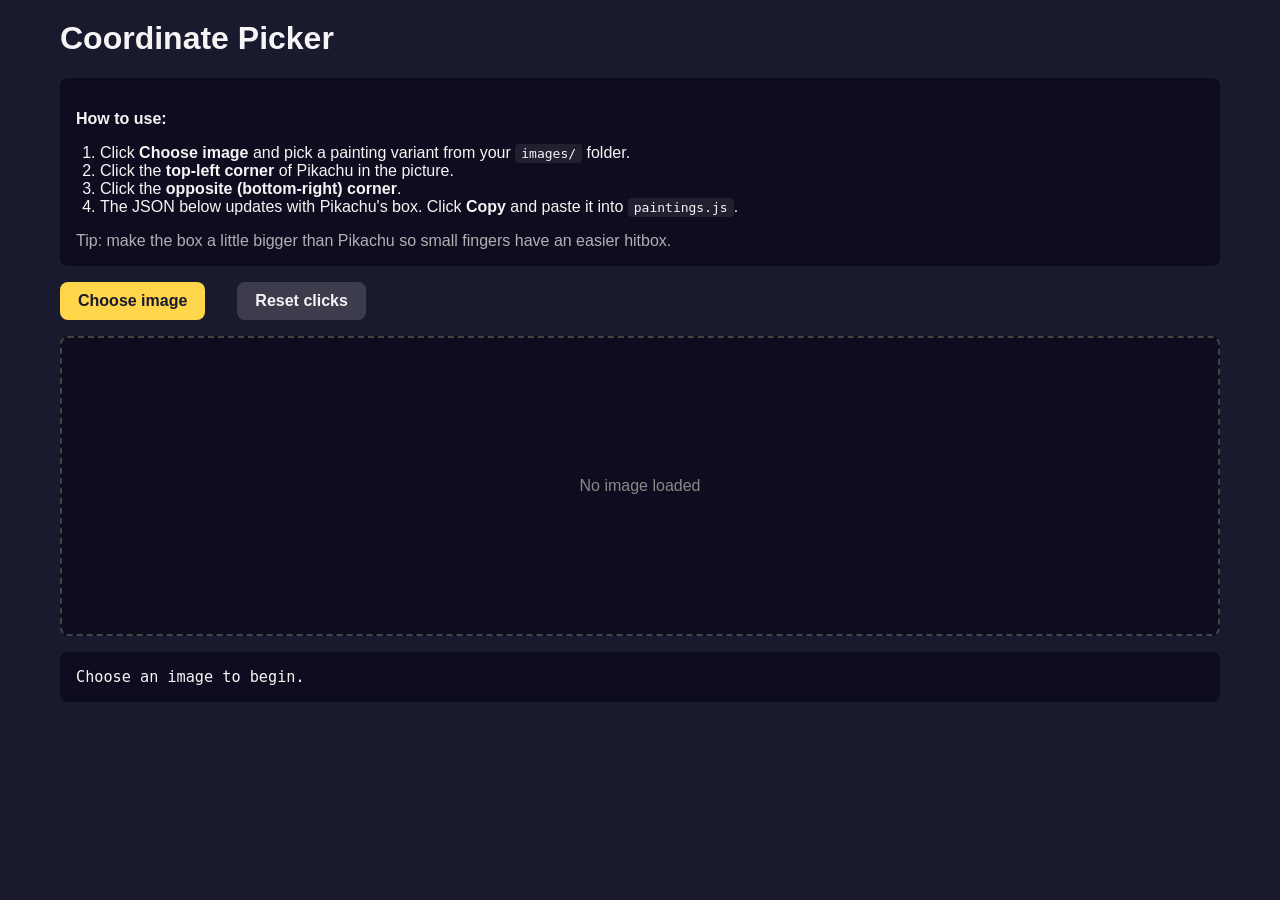
<file: tools/coordinate-picker.html>
<!DOCTYPE html>
<html lang="en">
<head>
  <meta charset="UTF-8" />
  <meta name="viewport" content="width=device-width, initial-scale=1" />
  <title>Coordinate Picker &mdash; Hide-and-Seekachu</title>
  <style>
    * { box-sizing: border-box; }
    body {
      font-family: -apple-system, BlinkMacSystemFont, "Segoe UI", Roboto, sans-serif;
      padding: 20px;
      background: #1a1a2e;
      color: #f5f5f5;
      max-width: 1200px;
      margin: 0 auto;
    }
    h1 { margin-top: 0; }
    .instructions, .output {
      background: #0d0d1f;
      padding: 16px;
      border-radius: 8px;
    }
    .instructions ol { margin: 8px 0; padding-left: 24px; }
    .instructions code, .output code {
      background: rgba(255, 255, 255, 0.08);
      padding: 2px 6px;
      border-radius: 4px;
    }
    .controls {
      display: flex;
      gap: 12px;
      flex-wrap: wrap;
      align-items: center;
      margin: 16px 0;
    }
    button, label.file-label {
      padding: 10px 18px;
      font-size: 1rem;
      border-radius: 8px;
      border: 0;
      cursor: pointer;
      background: #ffd54a;
      color: #1a1a2e;
      font-weight: 600;
      display: inline-block;
    }
    button.secondary {
      background: rgba(255, 255, 255, 0.15);
      color: #f5f5f5;
    }
    input[type="file"] { display: none; }
    #wrap {
      position: relative;
      display: inline-block;
      max-width: 100%;
      background: #0d0d1f;
      border-radius: 8px;
      overflow: hidden;
    }
    #canvas {
      max-width: 100%;
      height: auto;
      display: block;
      cursor: crosshair;
    }
    #wrap.empty {
      width: 100%;
      min-height: 300px;
      display: flex;
      align-items: center;
      justify-content: center;
      color: #888;
      border: 2px dashed #444;
    }
    #box {
      position: absolute;
      border: 3px solid #ffd54a;
      background: rgba(255, 213, 74, 0.25);
      pointer-events: none;
    }
    .marker {
      position: absolute;
      width: 14px;
      height: 14px;
      border-radius: 50%;
      background: #ff5252;
      border: 2px solid #fff;
      transform: translate(-50%, -50%);
      pointer-events: none;
    }
    .output {
      margin-top: 16px;
      font-family: ui-monospace, SFMono-Regular, Menlo, monospace;
      white-space: pre-wrap;
      font-size: 0.95rem;
    }
    .filename {
      font-size: 0.9rem;
      opacity: 0.7;
      margin-left: 8px;
    }
  </style>
</head>
<body>
  <h1>Coordinate Picker</h1>
  <div class="instructions">
    <p><strong>How to use:</strong></p>
    <ol>
      <li>Click <strong>Choose image</strong> and pick a painting variant from your <code>images/</code> folder.</li>
      <li>Click the <strong>top-left corner</strong> of Pikachu in the picture.</li>
      <li>Click the <strong>opposite (bottom-right) corner</strong>.</li>
      <li>The JSON below updates with Pikachu's box. Click <strong>Copy</strong> and paste it into <code>paintings.js</code>.</li>
    </ol>
    <p style="opacity: 0.7; margin-bottom: 0;">Tip: make the box a little bigger than Pikachu so small fingers have an easier hitbox.</p>
  </div>

  <div class="controls">
    <label class="file-label" for="file">Choose image</label>
    <input type="file" id="file" accept="image/*" />
    <span class="filename" id="filename"></span>
    <button class="secondary" id="reset-btn" type="button">Reset clicks</button>
  </div>

  <div id="wrap" class="empty">
    <span id="placeholder">No image loaded</span>
    <img id="canvas" alt="" style="display:none" />
    <div id="box" style="display:none"></div>
    <div id="marker-1" class="marker" style="display:none"></div>
    <div id="marker-2" class="marker" style="display:none"></div>
  </div>

  <div class="output" id="output">Choose an image to begin.</div>
  <div class="controls">
    <button id="copy-btn" type="button" style="display:none">Copy JSON</button>
  </div>

  <script>
    const file = document.getElementById('file');
    const canvas = document.getElementById('canvas');
    const wrap = document.getElementById('wrap');
    const placeholder = document.getElementById('placeholder');
    const box = document.getElementById('box');
    const m1 = document.getElementById('marker-1');
    const m2 = document.getElementById('marker-2');
    const output = document.getElementById('output');
    const filenameEl = document.getElementById('filename');
    const resetBtn = document.getElementById('reset-btn');
    const copyBtn = document.getElementById('copy-btn');

    let imageName = '';
    let clicks = [];

    file.addEventListener('change', () => {
      const f = file.files[0];
      if (!f) return;
      imageName = f.name;
      filenameEl.textContent = imageName;
      canvas.src = URL.createObjectURL(f);
      canvas.style.display = 'block';
      wrap.classList.remove('empty');
      placeholder.style.display = 'none';
      resetClicks();
      output.textContent = 'Image loaded. Click two opposite corners of Pikachu.';
    });

    function resetClicks() {
      clicks = [];
      box.style.display = 'none';
      m1.style.display = 'none';
      m2.style.display = 'none';
      copyBtn.style.display = 'none';
    }

    resetBtn.addEventListener('click', () => {
      resetClicks();
      output.textContent = imageName
        ? 'Cleared. Click two opposite corners of Pikachu.'
        : 'Choose an image to begin.';
    });

    canvas.addEventListener('click', (e) => {
      const rect = canvas.getBoundingClientRect();
      const scaleX = canvas.naturalWidth / rect.width;
      const scaleY = canvas.naturalHeight / rect.height;
      const x = (e.clientX - rect.left) * scaleX;
      const y = (e.clientY - rect.top) * scaleY;
      const dispX = e.clientX - rect.left;
      const dispY = e.clientY - rect.top;

      if (clicks.length >= 2) resetClicks();
      clicks.push({ x, y, dispX, dispY });

      const marker = clicks.length === 1 ? m1 : m2;
      marker.style.left = `${dispX}px`;
      marker.style.top = `${dispY}px`;
      marker.style.display = 'block';

      if (clicks.length === 2) {
        renderBox();
      } else {
        output.textContent = `First corner: (${Math.round(x)}, ${Math.round(y)}). Now click the opposite corner of Pikachu.`;
      }
    });

    function renderBox() {
      const [a, b] = clicks;
      const x0 = Math.min(a.x, b.x);
      const y0 = Math.min(a.y, b.y);
      const w = Math.abs(b.x - a.x);
      const h = Math.abs(b.y - a.y);
      const dx0 = Math.min(a.dispX, b.dispX);
      const dy0 = Math.min(a.dispY, b.dispY);
      const dw = Math.abs(b.dispX - a.dispX);
      const dh = Math.abs(b.dispY - a.dispY);

      box.style.display = 'block';
      box.style.left = `${dx0}px`;
      box.style.top = `${dy0}px`;
      box.style.width = `${dw}px`;
      box.style.height = `${dh}px`;

      const json = `{
  "image": "images/${imageName}",
  "pikachu_box": { "x": ${Math.round(x0)}, "y": ${Math.round(y0)}, "width": ${Math.round(w)}, "height": ${Math.round(h)} }
}`;
      output.textContent = json;
      copyBtn.dataset.json = json;
      copyBtn.style.display = 'inline-block';
    }

    copyBtn.addEventListener('click', async () => {
      try {
        await navigator.clipboard.writeText(copyBtn.dataset.json);
        copyBtn.textContent = 'Copied!';
        setTimeout(() => (copyBtn.textContent = 'Copy JSON'), 1500);
      } catch {
        copyBtn.textContent = 'Copy failed &mdash; select the text manually';
      }
    });
  </script>
</body>
</html>
</file>
